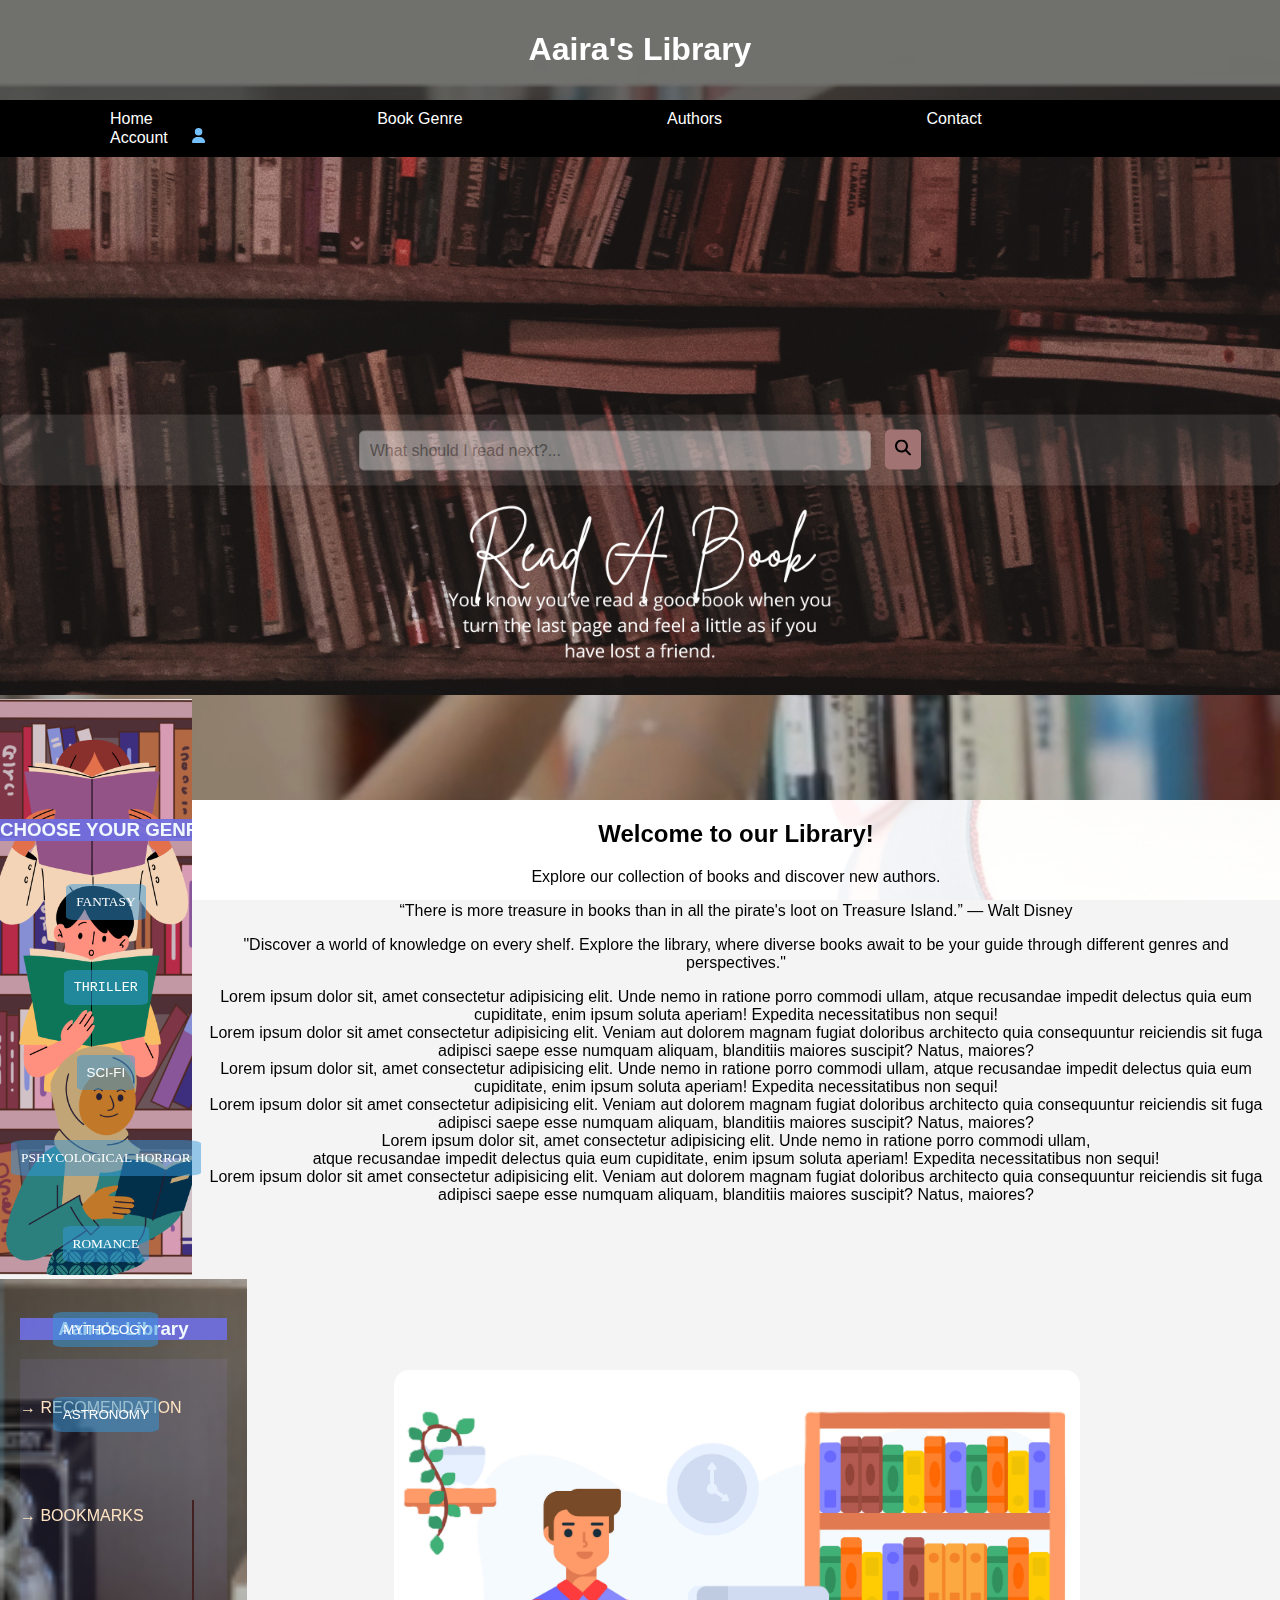
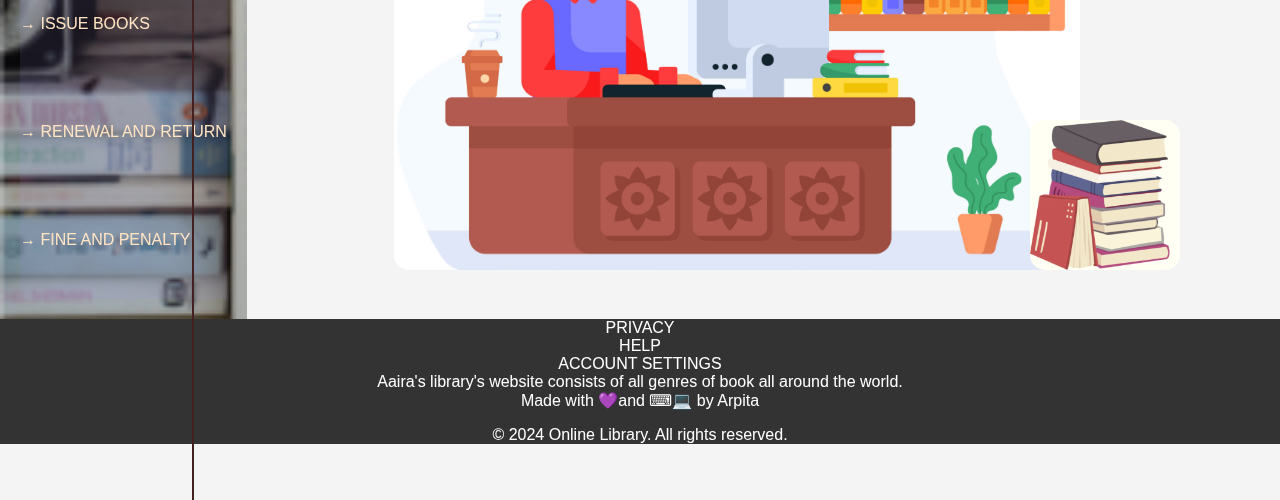
<file: index.html>
<!DOCTYPE html>
<html lang="en">
<head>
    <meta charset="UTF-8">
    <meta name="viewport" content="width=device-width, initial-scale=1.0">
    <title>Aaira's Library</title>
    <link rel="stylesheet" href="style.css">
</head>
<body>
    <header>
        <h1>Aaira's Library</h1>
    </header>

    <nav>
        <div class="nav">
        <a href="#">Home</a>
    </div>
        <div class="nav">
        <div class="boge"  >Book Genre
        <div class="dropdowncontent">
            <a href="#">FANTASY</a>
            <a href="#">THRILLER</a>
            <a href="#">SCI-FI</a>
            <a href="#">PSHYCOLOGICAL HORROR</a>
            <a href="#">ROMANCE</a>
            <a href="#">MYTHOLOGY</a>
            <a href="#">ASTRONOMY</a>
        </div>
    </div>
    </div>
        <div class="nav">
        <div class="auth">Authors
        <div class="dropdown-content">
            <a href="#">J.K Rowling</a>
            <a href="#">R. K Narayan</a>
            <a href="#">Paulo Coelho</a>
            <a href="#">Robin Sharma</a>
            <a href="#">Carolina Silvey</a>
        </div>
    </div>
    </div>
        <div class="nav">
        <a href="#">Contact</a>
    </div>
</div>
<div class="nav">
<a href="#">Account</a>
<svg  id = "user" xmlns="http://www.w3.org/2000/svg" viewBox="0 0 448 512"><!--!Font Awesome Free 6.5.1 by @fontawesome - https://fontawesome.com License - https://fontawesome.com/license/free Copyright 2024 Fonticons, Inc.-->
    <path fill="#74C0FC" d="M224 256A128 128 0 1 0 224 0a128 128 0 1 0 0 256zm-45.7 48C79.8 304 
    0 383.8 0 482.3C0 498.7 13.3 512 29.7 512H418.3c16.4 0 29.7-13.3 29.7-29.7C448 383.8 368.2 304 269.7 304H178.3z"/></svg>
        </div>
    </nav>
    <div class="overlay">
    <div class="search-container">
        <input type="text" class="search-input" placeholder="What should I read next?...">
        <button id="search-button"><svg xmlns="http://www.w3.org/2000/svg" height="16" width="16" viewBox="0 0 512 512">
            <!--!Font Awesome Free 6.5.1 by @fontawesome - https://fontawesome.com License - https://fontawesome.com/license/free Copyright 2024 Fonticons, Inc.-->
            <path d="M416 208c0 45.9-14.9 88.3-40 122.7L502.6 457.4c12.5 12.5 12.5 32.8 0 45.3s-32.8 12.5-45.3 0L330.7 376c-34.4 25.2-76.8 40-122.7 40C93.1 416 0 322.9 0 208S93.1 0 208 0S416 93.1 416 208zM208 352a144 144 0 1 0 0-288 144 144 0 1 0 0 288z"/></svg>
        </button>
    </div>
</div>
    <img id ="read" src="Read A Book Motivational Quote Twitter Post.png"></img>
    <img id ="side" src="Colorful Illustrative Student Library Bookmark.png"></img>
  
        <div class="button-container">
            <h3>CHOOSE YOUR GENRE</h3>
            <button class="button" id="g1" >FANTASY</button>
            <button class="button" id="g2">THRILLER</button>
            <button class="button" id="g3">SCI-FI</button>
            <button class="button" id="g4">PSHYCOLOGICAL HORROR</button>
            <button class="button" id="g5">ROMANCE</button>
            <button class="button" id="g6">MYTHOLOGY</button>
            <button class="button" id="g7">ASTRONOMY</button>
        </div>
        <div id="side-container" class="backg">
            <h3>Aaira's Library</h3>
            <a class="sidepane" id="s1" href="#">&rarr; RECOMENDATION</a>
            <a class="sidepane" id="s2" href="#">&rarr; BOOKMARKS</a>
            <a class="sidepane" id="s3" href="issuebook.html">&rarr; ISSUE BOOKS</a>
            <a class="sidepane" id="s4" href="#">&rarr; RENEWAL AND RETURN</a>
            <a class="sidepane" id="s5" href="#">&rarr; FINE AND PENALTY</a>

           
        </div>
        <div class="vertical"> </div>
 

    <section>
        <h2>Welcome to our Library!</h2>
        <p>Explore our collection of books and discover new authors.</p>
        <p id="p">
            “There is more treasure in books than in all the pirate's loot on Treasure Island.” ― Walt Disney
          </p>
    <p id="p1">
          "Discover a world of knowledge on every shelf. Explore the library, where diverse books await to be your guide through 
          different genres and perspectives."
        </p>
        <p>
            Lorem ipsum dolor sit, amet consectetur adipisicing elit. Unde nemo in ratione porro commodi ullam,
             atque recusandae impedit delectus quia eum cupiditate, enim ipsum soluta aperiam! Expedita necessitatibus non sequi!<br>
             Lorem ipsum dolor sit amet consectetur adipisicing elit. Veniam aut dolorem magnam fugiat doloribus architecto quia
              consequuntur reiciendis sit fuga adipisci saepe esse numquam aliquam, blanditiis maiores suscipit? Natus, maiores?<br>
              Lorem ipsum dolor sit, amet consectetur adipisicing elit. Unde nemo in ratione porro commodi ullam,
             atque recusandae impedit delectus quia eum cupiditate, enim ipsum soluta aperiam! Expedita necessitatibus non sequi!<br>
             Lorem ipsum dolor sit amet consectetur adipisicing elit. Veniam aut dolorem magnam fugiat doloribus architecto quia
              consequuntur reiciendis sit fuga adipisci saepe esse numquam aliquam, blanditiis maiores suscipit? Natus, maiores?<br>
              Lorem ipsum dolor sit, amet consectetur adipisicing elit. Unde nemo in ratione porro commodi ullam,<br>
             atque recusandae impedit delectus quia eum cupiditate, enim ipsum soluta aperiam! Expedita necessitatibus non sequi!<br>
             Lorem ipsum dolor sit amet consectetur adipisicing elit. Veniam aut dolorem magnam fugiat doloribus architecto quia
              consequuntur reiciendis sit fuga adipisci saepe esse numquam aliquam, blanditiis maiores suscipit? Natus, maiores?
        </p>
    </section>
    <img id="librarian" src="librarian.jpg">
    <div id="books" class="backg">
        <img src="yarn.png">
        <video id="backgroundVideo" autoplay loop muted>
            <source src="yarn.mp4" type="video/mp4">
            <!-- Add additional source elements for different video formats if needed -->
            Your browser does not support the video tag.
        </video>
        </div>

        <div>
            <a href="https://lovepik.com/images/png-books.html" alt="Books Png vectors by Lovepik.com"></a>

        </div>
    
    <footer>
        PRIVACY<br> 
        HELP<br> 
        ACCOUNT SETTINGS<br> 
        Aaira's library's website consists of all genres of book all around the world.<br> 
        Made with 💜and ⌨💻 by Arpita 
        <p>&copy; 2024 Online Library. All rights reserved.</p>
    </footer>

</body>
</html>
</file>
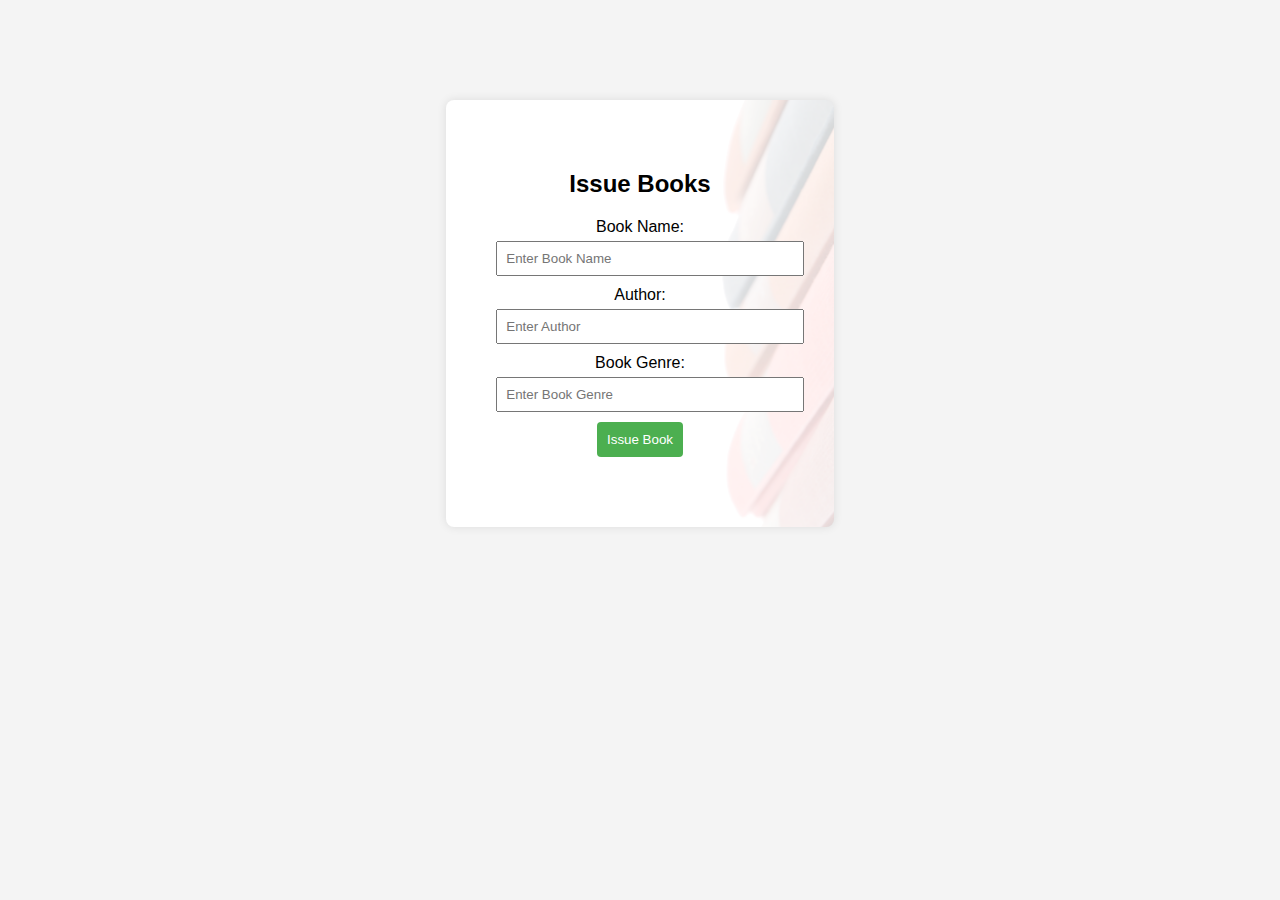
<file: issuebook.html>
<!DOCTYPE html>
<html lang="en">
<head>
    <meta charset="UTF-8">
    <meta name="viewport" content="width=device-width, initial-scale=1.0">
    <link rel="stylesheet" href="issuebookstyle.css">
    <title>Issue Books</title>
</head>
<body>
    <div class="issue-books-container">
        <h2>Issue Books</h2>
        <label for="bookName">Book Name:</label>
        <input type="text" id="bookName" placeholder="Enter Book Name">

        <label for="author">Author:</label>
        <input type="text" id="author" placeholder="Enter Author">

        <label for="genre">Book Genre:</label>
        <input type="text" id="genre" placeholder="Enter Book Genre">

        <button onclick="issueBook()">Issue Book</button>

        <div id="issuedBooks"></div>
       

    <script src="issuebookscript.js"></script>
</body>
</html>
</file>
<file: style.css>
body {
    font-family: Arial, sans-serif;
    margin: 0;
    padding: 0;
    background-color: #f4f4f4;
    width: auto ;
    height: auto;
    
    background-image: url('bg2.png');
    background-size: cover;
    background-repeat: no-repeat;
    background-attachment: fixed;
}

header {
    background-color: rgb(51, 51, 51,0.7);
    color: #fff;
    text-align: center;
    padding: 10px;
    position: sticky;
    top:0%;
    z-index: 3;
}
nav{
    background-color:rgb(0, 0, 0);
    color: #fff;
    padding: 10px;  
    position: sticky;
   
}

.nav {
    background-color:black;
    color: #fff;
    margin-left: 100px;
    margin-right: 100px;
    margin-top: 0%;
    margin-top:0% ;
   position: relative;
    display: inline;
    align-content: flex-end;
    transition: 0.5s;
}
.nav:hover {
  background-color:rgba(143, 93, 93, 0.853);
  color: #fff;
  
}

.auth,.boge{
  display:inline;
}
#read{
    width:100% ;
    height:;
}
#side{
    position: static;
    left: 0%;
    width:15%;
    height: ;
}

nav a {
    color: #fff;
    text-decoration: none;
    margin-right: 20px;
}

section {
    padding: 20px;
    text-align: center;
    position: absolute;
    top: 800px;
    left: 15%;
    margin: 0;
    padding: 0;
    background-image: url('bg2.png');
    background-size: cover;
    background-repeat: no-repeat;
    background-attachment: fixed;
}

footer {
    background-color: #333;
    color: #fff;
    text-align: center;
    /*padding-left: 75px;
    padding-right: 75px;*/
    position:static ;
    bottom: 0%;
    width: 100%;
    display:block ;
}
.search-container {
    text-align: center;
    background-color: rgba(255, 255, 255, 0.1);
    opacity:1 ;
            padding-top: 15px;
            padding-bottom: 15px;
            position: relative;
            width: 100%;
            border-radius: 5px;
            box-shadow: 0 0 10px rgba(0, 0, 0, 0.2);
}
.overlay {
    position: absolute;
    top: 50%;
    left: 50%;
    width: 100%;
    transform: translate(-50%, -50%);
    text-align: center;
    color: #fff;
}

.search-input {
    padding: 10px;
    font-size: 16px;
    border: 1px solid #ccc;
    border-radius: 5px;
    width: 40%;
    opacity: 0.4;
    top: 100px;
    margin-right: 10px;
    box-sizing: border-box;
}

#search-button {
    opacity: 1;
    padding: 10px;
    font-size: 16px;
    background-color:rgb(161, 115, 115);
    color: #fff;
    border: none;
    border-radius: 5px;
    cursor: pointer;
}
/*.side-panel {
    background-color: #333;
    width: 80px;
    height: 100%;
    position: fixed;
    display: flex;
    flex-direction: column;
    align-items: center;
    justify-content: center;
}*/

.button-container {
    display: flex;
    flex-direction: column;
    align-items: center;
    position: absolute;
    left: 0%;
    top:800px;
}

.button {
    background-color: rgb(52, 152, 219,0.5) ;
    color: #fff;
    padding: 10px;
    margin-bottom: 25px;
    margin-top: 25px;
    border: none;
    text-align: center;
    text-decoration: none;
    display: block;
    width: max-content;
    border-radius: 10%;
    transition: 2s;
    cursor:pointer ;
}
.button:hover{
 transform: rotateY(360deg);
}
#g1{
    font-family:Luminari, fantasy ;
}
#g2{
    font-family:OCR A Std, monospace ;
}
#g3{
    font-family: ;
}
#g4{
    font-family:Trattatello, fantasy ;
}
#g5{
    font-family:Snell Roundhand, cursive ;
}#g6{
    font-family: ;
}
#g7{
    font-family: ;
}
h3{
    background-color:rgba(111, 111, 228, 0.91) ;
    color: aliceblue;
    text-align: center;
}
/*#auth:hover .dropdown-content {
    display: block;
}

.dropdown-item {
    padding: 12px 16px;
    display: block;
    color: #fff;
    text-decoration: none;
}
#dropdown-content {
    display: none;
    position: absolute;
    background-color: #333;
    box-shadow: 0 8px 16px rgba(0, 0, 0, 0.2);
    min-width: 160px;
    z-index: 1;
}*/
.auth:hover .dropdown-content,.auth .dropdowncontent:hover {
    display: block;
    position: fixed;
    overflow: auto;
    background-color: #7d4444;
    z-index: 1;
  }
  

  .dropdown-content {
    display: none;
    width: 100%;
  }

.dropdown-content a {
    display: block;
    color: #ee9696;
    padding: 5px;
    text-decoration: none;
  }
  .dropdown-content a:hover {
    color: #FFFFFF;
    background-color: #00A4BD;
  }
#p {
    animation-duration: 3s;
    animation-name: slidein;
  }
  
  @keyframes slidein {
    from {
      margin-left: 100%;
      width: 300%;
    }
  
    to {
      margin-left: 0%;
      width: 100%;
    }
  }
  
  #p1 {
    animation-duration: 3s;
    animation-name: slidein;
  }
 
  
  @keyframes slidein {
    from {
      margin-left: 100%;
      width: 300%;
    }
  
    75% {
      font-size: 300%;
      margin-left: 25%;
      width: 150%;
    }
  
    to {
      margin-left: 0%;
      width: 100%;
    }
  }
  #side-container{
    position: static;
    display: flex;
    flex-direction: column;
    align-items: left;
    left: 0%;
    top:800px;
    padding: 20px;
    width: max-content;

   

  }
  .sidepane{
    position: static;
    display: flex;
    flex-direction: column;
    align-items: left;
    left: 40px;
    background-color: rgb(164, 143, 242, 0.1);
    color: bisque;
    top:800px;
    padding-top: 40px;
    padding-bottom: 50px;
    text-decoration: none;
  }
  .vertical {
    border-left: 2px solid rgb(68, 33, 33);
    height: 600px;
    position: absolute;
    left: 15%;
    top:1500px;
}
#books img{
    display:flex;
    position:absolute;
    right: 100px;
    top: 1720px;
    height:150px;
    border-radius: 15px;
    transition: 2s;
    cursor:pointer ;
}
#books img:hover{
  display:flex;
  position:absolute;
  right: 100px;
  top: 1720px;
  height:150px;
  border-radius: 15px;
  transform: rotateY(360deg);
}
#librarian{
  display:flex;
  position:absolute;
  right: 200px;
  top: 1370px;

  height:500px;
  border-radius: 15px;
  transition: 1s;
  cursor:pointer ;
}
#librarian:hover{
  display:flex;
  position:absolute;
  right: 170px;
  top: 1350px;

  height:600px;
  border-radius: 15px;
 
}
.backg{
    margin-right: 60px;

    padding: 0;
    background-image: url('sidebg.png');
    background-size: cover;
    background-repeat: no-repeat;
    background-attachment: fixed;  
    
}
#backgroundVideo {
    position: fixed;
    top: 0;
    left: 0;
    z-index: -3;
    object-fit: cover;
    height: 100vh;
    width: 100%; 
    /* overflow: hidden; */
}
.content {
    position: relative;
    z-index: 1;
    padding: 20px; 
    color: #fff;
}
video {
    position: absolute;
    top: 0;
    left: 0;
    width: 100%;
    height: 100%;
    object-fit: cover;
}


h1 {
    color: #fff; 
}
#user{

    height: 15px;
    margin-right: 30px;
}
.boge:hover .dropdowncontent,.boge .dropdowncontent:hover {
    display: block;
    position: fixed;
    overflow: auto;
    background-color: #7d4444;
    z-index: 1;
    
  }
  
  .dropdowncontent {
    display: none;
    width: 100%;
  }

.dropdowncontent a {
    display: block;
    color: #ee9696;
    padding: 5px;
    text-decoration: none;
  }
  .dropdowncontent a:hover {
    color: #FFFFFF;
    background-color: #00A4BD;
  }
</file>
<file: issuebookstyle.css>
body {
    font-family: Arial, sans-serif;
    background-color: #f4f4f4;
    margin: 0;
    padding: 0;
    display: flex;
    justify-content: center;
    align-items: center;
    height: fit-content;
}

.issue-books-container {
    background-image: url(bg2.png) ;
    background-size: contain;
    background-repeat: no-repeat;
    background-attachment: fixed;

    margin-top: 100px;
    background-color: #fff;
    padding: 50px;
    border-radius: 8px;
    box-shadow: 0 0 10px rgba(0, 0, 0, 0.1);
    text-align: center;
    
}

label {
    display: block;
    margin-top: 10px;
}

input {
    width: 100%;
    padding: 8px;
    margin-top: 5px;
}

button {
    background-color: #4caf50;
    color: #fff;
    padding: 10px;
    border: none;
    cursor: pointer;
    margin-top: 10px;
    border-radius: 4px;
}

button:hover {
    background-color: #45a049;
}

#issuedBooks {
    margin-top: 20px;
}
</file>
